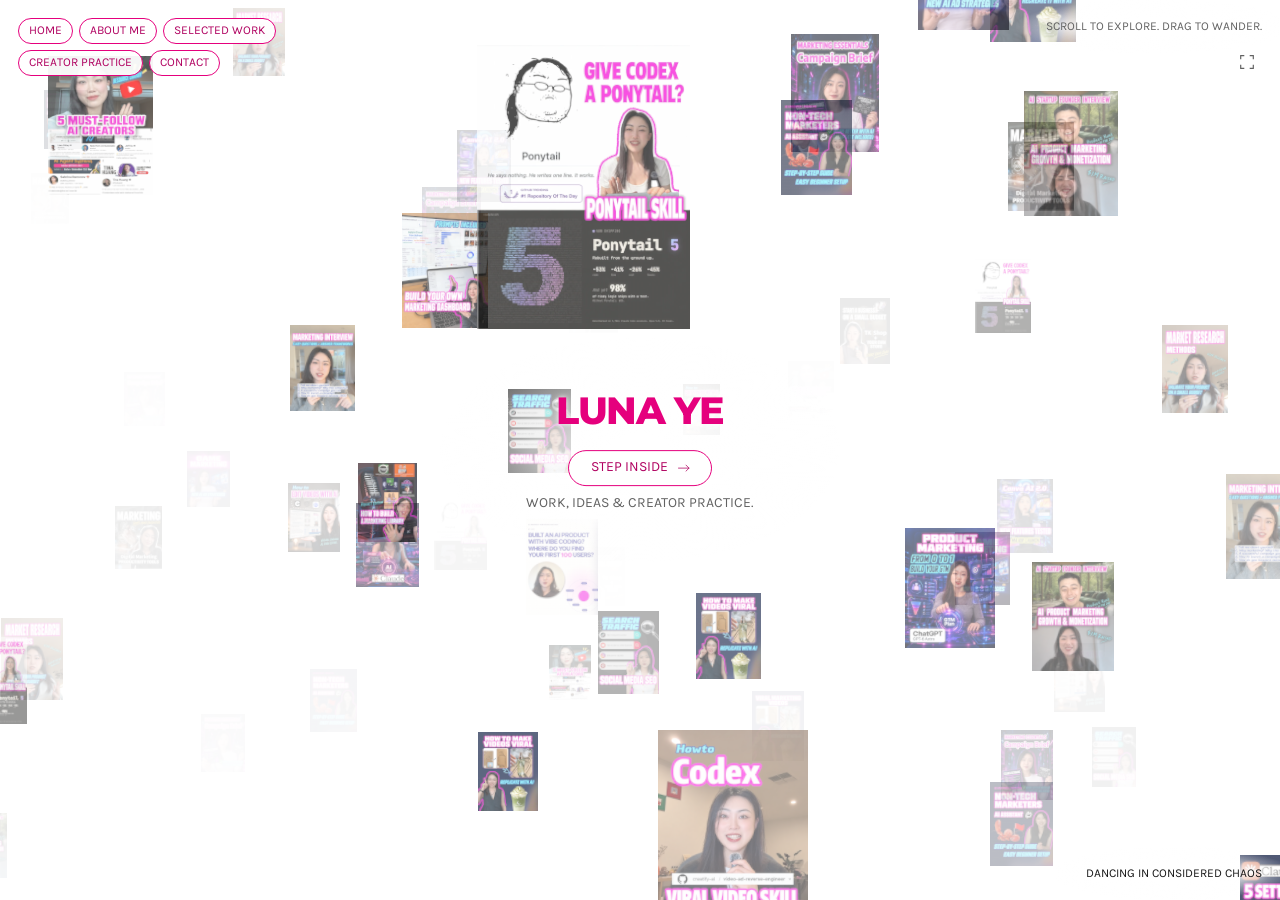
<file: index.html>
<!doctype html>
<html lang="en">
<head>
  <meta charset="utf-8">
  <meta name="viewport" content="width=device-width, initial-scale=1">
  <meta name="theme-color" content="#FFFFFF">
  <meta name="description" content="Explore my work and ideas in marketing, AI and storytelling—and get to know me along the way.">
  <title>Luna Ye · Portfolio</title>
  <link rel="stylesheet" href="./site.css">
  <link rel="stylesheet" href="./site-interactions.css">
  <script defer src="./render-canvas.js"></script>
  <script defer src="./site-interactions.js"></script>
  <script defer src="./site.js"></script>
</head>
<body>
  <a class="skip-link" href="#mainContent">Skip to content</a>
  <main id="mainContent" tabindex="-1" aria-label="Luna Ye portfolio">
    <div id="siteScroll"><div id="siteFrame"><div id="siteStage"></div></div></div>
  </main>
  <p id="siteStatus" class="site-status" role="status" aria-live="polite">Loading Luna’s portfolio…</p>
  <noscript><div class="no-script">Please enable JavaScript to explore this interactive portfolio. You can also <a href="mailto:lunagreen105@gmail.com">email Luna</a>.</div></noscript>
</body>
</html>
</file>
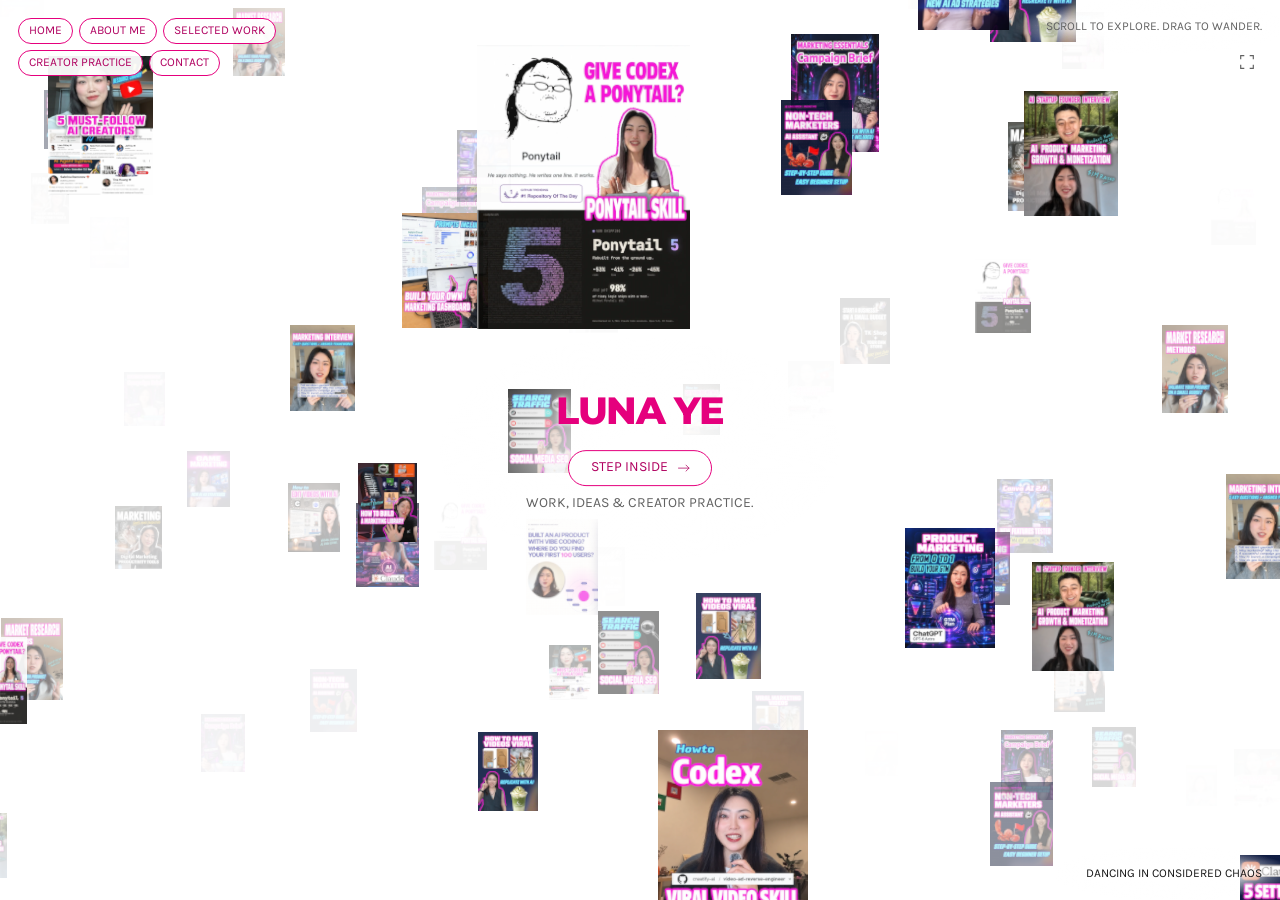
<file: canvas/index.html>
<!doctype html><html lang="en"><head><meta charset="utf-8"/><meta name="viewport" content="width=device-width,initial-scale=1"/><meta name="theme-color" content="#FFFFFF"/><meta name="robots" content="noindex,nofollow"/><title>Luna Ye · Infinite Canvas</title>  <script type="module" crossorigin src="./assets/index-CbcQ5xdz.js"></script>
  <link rel="stylesheet" crossorigin href="./assets/index-DEYTf4Qv.css">
  <link rel="modulepreload" crossorigin="" href="./assets/scene-DBykabGf.js">
  <link rel="modulepreload" crossorigin="" href="./assets/texture-manager-B_0V_QkY.js">
<link rel="preload" as="font" type="font/woff2" crossorigin href="../assets/61b785f989101fb649b5.woff2"><link rel="preload" as="font" type="font/woff2" crossorigin href="../assets/ab225e35c68c4454799a.woff2"></head><body><div id="root"></div></body></html>
</file>
<file: site.css>
:root{color-scheme:light;--ink:#171717;--blue:#E5007D}*{box-sizing:border-box}html,body{margin:0;min-height:100%;background:#FFFFFF;color:var(--ink);font:16px/1.45 Arial,sans-serif}body{overflow:hidden}button,input,textarea,select{font:inherit}button{border:1px solid #e6e9ec;background:#fff;color:var(--ink);border-radius:7px;padding:7px 10px;cursor:pointer;white-space:nowrap}button:disabled{opacity:.5;cursor:default}[hidden]{display:none!important}#mainContent{outline:none}#siteScroll{position:fixed;inset:0;overflow-y:auto;overflow-x:hidden;padding:0 24px 24px;background:#4b0215;overscroll-behavior:contain}#siteFrame{position:relative;margin:0 auto;box-shadow:0 8px 30px #0002}#siteStage{position:absolute;left:0;top:0;transform-origin:0 0;overflow:hidden;isolation:isolate;background:#FFFFFF}#siteScroll.canvas-view{padding:0;overflow:hidden;background:#FFFFFF}#siteFrame.canvas-view{width:100%;height:100%;margin:0;box-shadow:none}#siteStage.canvas-view{width:100%;height:100%;transform:none}.luna-canvas-frame{display:block;border:0;width:100%;height:100%;background:#FFFFFF;pointer-events:auto}.scene-layer{position:absolute;transform-origin:50% 50%;box-sizing:border-box;pointer-events:auto}.scene-layer.locked{pointer-events:none}.scene-layer.layer-group{pointer-events:none}.scene-layer .scene-layer{pointer-events:auto}.scene-layer .scene-layer.locked{pointer-events:none}.scene-text{white-space:pre-wrap;overflow:visible;word-break:normal;overflow-wrap:normal;margin:0;outline:none}.scene-image img{display:block;width:100%;height:100%;object-position:center}.scene-vector svg{width:100%;height:100%;display:block}.device-outer{position:absolute;inset:0;pointer-events:none}.device-screen{position:absolute;overflow:hidden;background:#FFFFFF;pointer-events:none}.device-screen img,.device-screen video{display:block;width:100%;height:100%;object-fit:contain;object-position:50% 50%;background:inherit}.device-island{position:absolute;pointer-events:none;background:#111;border-radius:20px}.device-camera{position:absolute;background:#111;pointer-events:none;border-radius:50%}.device-base{position:absolute;pointer-events:none}.device-home-line{position:absolute;border-radius:5px;background:#242426;pointer-events:none}.device-screen a{pointer-events:auto}.preview-stage .scene-layer{pointer-events:none}.preview-stage .scene-layer a,.preview-stage .scene-layer video{pointer-events:auto}.preview-link{position:absolute;inset:0;z-index:12;cursor:pointer;pointer-events:auto!important}.preview-stage .device-screen{pointer-events:auto}.preview-stage .device-screen video{pointer-events:auto}.media-placeholder{display:flex;justify-content:center;align-items:center;width:100%;height:100%;color:#b00060}.media-placeholder .play{width:47px;height:47px;background:#ffffff70;display:flex;justify-content:center;align-items:center;border-radius:50%}.device-gallery-controls{position:absolute;z-index:16;transform:translateX(-50%);display:flex;align-items:center;gap:4px;padding:3px;border-radius:20px;background:#ffffffed;box-shadow:0 2px 10px #17171725;pointer-events:auto;color:#171717;font:13px/1.2 Arial,sans-serif}.device-gallery-controls button{width:29px;height:29px;padding:0;border:0;border-radius:50%;color:#E5007D;font:24px/1 Arial,sans-serif;pointer-events:auto;cursor:var(--luna-retro-cursor,pointer);transition:transform 180ms,box-shadow 180ms}.device-gallery-controls button:hover,.device-gallery-controls button:focus-visible{transform:scale(1.1);box-shadow:0 1px 9px #E5007D40}.device-gallery-controls button:active{transform:scale(.95)}.device-gallery-controls span{min-width:30px;text-align:center}.preview-link.device-video-link{inset:auto 8px 8px auto;display:grid;place-items:center;width:36px;height:36px;border-radius:50%;font:23px/1 Arial,sans-serif;text-decoration:none;color:#E5007D;background:#fffffff2;box-shadow:0 2px 10px #17171724}.skip-link{position:fixed;left:16px;top:-80px;z-index:10000;padding:10px 16px;color:#171717;background:#fff;border:2px solid #E5007D}.skip-link:focus{top:12px}.site-status{position:fixed;left:50%;top:50%;transform:translate(-50%,-50%);margin:0;padding:12px 18px;background:#fffffff2;border-radius:8px;z-index:9999;font:15px/1.5 Arial,sans-serif}.site-status:empty{display:none}.site-status.error{color:#9c1452;max-width:90vw}.no-script{position:fixed;inset:0;display:grid;place-content:center;background:white;padding:24px}@media(max-width:600px){#siteScroll{padding:0 8px 8px}}@media(prefers-reduced-motion:reduce){.device-gallery-controls button{transition:none}.device-gallery-controls button:hover{transform:none}}
</file>
<file: site-interactions.css>
/* Preview-only styling: the editing canvas never receives this scope class. */
.luna-site-interactions,.luna-site-outer{--luna-pink:#E5007D;--luna-retro-cursor:url("data:image/svg+xml,%3Csvg xmlns='http://www.w3.org/2000/svg' width='24' height='32' viewBox='0 0 24 32'%3E%3Cpath d='M1 1h1v1h1v1h1v1h1v1h1v1h1v1h1v1h1v1h1v1h1v1h1v1h1v1h1v1h1v1h1v1H10l4 10H9l-4-9-4 4Z' fill='black' opacity='.26' transform='translate(2 2)'/%3E%3Cpath d='M1 1h1v1h1v1h1v1h1v1h1v1h1v1h1v1h1v1h1v1h1v1h1v1h1v1h1v1h1v1h1v1H10l4 10H9l-4-9-4 4Z' fill='white' stroke='black' stroke-width='1' stroke-linejoin='miter'/%3E%3C/svg%3E") 1 1,auto;cursor:var(--luna-retro-cursor)}
.luna-site-interactions a,.luna-site-interactions button,.luna-site-interactions input,.luna-site-interactions textarea,.luna-site-interactions .preview-link{cursor:var(--luna-retro-cursor)}
.luna-site-outer{background-image:var(--luna-side-background,none)!important;background-repeat:repeat!important;background-size:var(--luna-tile-width,540px) var(--luna-tile-height,960px)!important;background-position:var(--luna-bg-x,0px) var(--luna-bg-y,0px)!important;background-attachment:fixed!important}
.luna-site-interactions .luna-motion-target{pointer-events:auto!important;outline:none;transition:transform 230ms cubic-bezier(.2,.8,.2,1),filter 230ms,box-shadow 230ms}
.luna-site-interactions .luna-motion-target:hover,.luna-site-interactions .luna-motion-target:focus-visible,.luna-site-interactions .luna-motion-target:focus-within{transform:var(--luna-base-transform,rotate(0deg)) translateY(-3px) scale(1.025)!important;filter:drop-shadow(0 5px 10px #E5007D33)}
.luna-site-interactions .luna-motion-target:focus-visible,.luna-site-interactions .preview-link:focus-visible{outline:2px solid #E5007D;outline-offset:5px;border-radius:6px}
.luna-site-interactions .luna-motion-folder:hover,.luna-site-interactions .luna-motion-folder:focus-visible{transform:var(--luna-base-transform,rotate(0deg)) scale(1.06)!important;filter:drop-shadow(0 7px 9px #E5007D33)}
.luna-site-interactions .luna-motion-work-folder:hover,.luna-site-interactions .luna-motion-work-folder:focus-visible{transform:var(--luna-base-transform,rotate(0deg)) translateY(-16px) scale(1.025)!important;filter:drop-shadow(0 9px 11px #0003);z-index:15!important}
.luna-site-interactions .luna-motion-platform:hover,.luna-site-interactions .luna-motion-platform:focus-visible{transform:var(--luna-base-transform,rotate(0deg)) translateY(-3px) scale(1.035)!important}
.luna-site-interactions .luna-motion-menu:hover,.luna-site-interactions .luna-motion-menu.luna-menu-active,.luna-site-interactions .luna-motion-menu:focus-within{transform:var(--luna-base-transform,rotate(0deg)) translateY(-2px) scale(1.015)!important;filter:drop-shadow(0 3px 7px #E5007D44);box-shadow:0 0 14px #E5007D16;background-color:#E5007D0b!important}
.luna-site-interactions .luna-menu-word{pointer-events:auto!important}.luna-site-interactions .luna-menu-word:hover{filter:drop-shadow(0 0 4px #E5007D55)}
.luna-site-interactions .luna-info-tile,.luna-site-interactions .luna-portrait-paper{pointer-events:auto!important;transition:transform 280ms cubic-bezier(.2,.8,.2,1),filter 280ms}
.luna-site-interactions .luna-info-tile:hover{transform:var(--luna-base-transform,rotate(0deg)) translateY(-2px) rotate(.35deg) scale(1.015)!important;filter:drop-shadow(0 5px 10px #E5007D20)}
.luna-site-interactions .luna-info-tile .scene-rect{border-radius:22px!important;transition:box-shadow 240ms}
.luna-site-interactions .luna-info-tile:hover .scene-rect{box-shadow:0 5px 17px #E5007D13}
.luna-site-interactions .luna-portrait-paper:hover{transform:var(--luna-base-transform,rotate(0deg)) translateY(-3px) rotate(-.3deg) scale(1.006)!important;filter:drop-shadow(0 5px 6px #00000018)}
.luna-site-interactions .luna-card-arrow{position:absolute;right:22px;top:20px;font:24px/1 Cantarell,Arial,sans-serif;color:#E5007D;pointer-events:none;opacity:.65;transition:transform 230ms,opacity 230ms}
.luna-site-interactions .luna-motion-card:hover .luna-card-arrow{transform:translate(3px,-3px);opacity:1}
.luna-site-interactions .luna-roadmap-info{pointer-events:auto!important}.luna-site-interactions .luna-roadmap-surface{position:absolute;left:-15px;right:-15px;border:1px solid transparent;border-radius:20px;background:transparent;z-index:-1;pointer-events:none;transition:background 240ms,border-color 240ms,box-shadow 240ms}
.luna-site-interactions .luna-roadmap-info:hover .luna-roadmap-surface{background:#E5007D06;border-color:#E5007D24;box-shadow:0 5px 15px #E5007D0c}
.luna-site-interactions .luna-handwritten svg{overflow:visible}.luna-site-interactions .luna-handwriting-brush{stroke-dasharray:1;stroke-dashoffset:0;animation:luna-handwrite 8.8s ease-in-out infinite;animation-delay:var(--luna-row-delay,0s)}
@keyframes luna-handwrite{0%,7%{stroke-dashoffset:1}28%,79%{stroke-dashoffset:0}92%,100%{stroke-dashoffset:1}}
.luna-site-interactions .luna-loop-paused .luna-handwriting-brush{animation-play-state:paused}
.luna-site-interactions .luna-typewriter-caret{display:inline-block;width:2px;height:.8em;background:currentColor;vertical-align:baseline;margin-left:2px;animation:luna-caret .85s steps(1) infinite}
@keyframes luna-caret{50%{opacity:0}}
.luna-site-interactions .luna-loop-paused .luna-typewriter-caret{animation-play-state:paused}
.luna-site-interactions .luna-biography{white-space:normal}
.luna-site-interactions .luna-bio-paragraph{display:block;margin:0;padding:0;white-space:pre-wrap}
.luna-site-interactions .luna-bio-gap{display:block;margin:0;padding:0;font-size:0;line-height:0;white-space:pre-wrap}
.luna-site-interactions .luna-bio-paragraph.luna-bio-pending{opacity:0;transform:translateY(10px)}
.luna-site-interactions .luna-bio-paragraph.luna-bio-revealed{opacity:1;transform:none}
.luna-roadmap-arrow{filter:drop-shadow(0 2px 2px #E5007D33);pointer-events:none}
.luna-pointer-glow{position:fixed;left:0;top:0;width:280px;height:280px;border-radius:50%;pointer-events:none!important;z-index:999;background:radial-gradient(circle,#ff60ac29, #ff78b30a 45%,transparent 70%);opacity:0;transform:translate3d(-400px,-400px,0);transition:opacity 140ms}
.luna-site-interactions .luna-contact-label{pointer-events:auto!important}.luna-site-interactions .luna-contact-form{pointer-events:none!important}.luna-site-interactions .luna-contact-form input.luna-contact-field,.luna-site-interactions .luna-contact-form textarea.luna-contact-field{position:absolute;pointer-events:auto!important;box-sizing:border-box;min-height:0!important;margin:0!important;padding:4px 0!important;border:0!important;border-bottom:1px solid #171717!important;border-radius:0!important;outline:none;background:transparent!important;color:#171717;resize:none;box-shadow:none;transition:border-color 180ms}
.luna-site-interactions .luna-contact-form input.luna-contact-field:focus,.luna-site-interactions .luna-contact-form textarea.luna-contact-field:focus{border-bottom:2px solid #E5007D!important;outline:none!important;background:#E5007D04!important}
.luna-site-interactions .luna-contact-submit{position:absolute;pointer-events:auto!important;border:0!important;border-radius:999px!important;padding:0!important;background:#E5007D!important;color:white!important;transition:transform 200ms,box-shadow 200ms}
.luna-site-interactions .luna-contact-submit:hover,.luna-site-interactions .luna-contact-submit:focus-visible{transform:translateY(-3px) scale(1.025);box-shadow:0 5px 14px #E5007D38}
.luna-site-interactions .luna-contact-submit:focus-visible{outline:2px solid #E5007D;outline-offset:4px}.luna-site-interactions .luna-contact-submit:disabled{opacity:.6;transform:none}
.luna-site-interactions .luna-contact-status{position:absolute;pointer-events:none;margin:0;padding:0;font-size:14px;line-height:1.45;color:#626262}.luna-site-interactions .luna-contact-status.luna-contact-error{color:#9c1452}
.luna-site-interactions .luna-motion-target.luna-click-pulse{transform:var(--luna-click-transform)!important;filter:drop-shadow(0 6px 13px #E5007D66)!important}
.luna-site-interactions.luna-reduced-motion *{animation:none!important;transition:none!important}.luna-site-interactions.luna-reduced-motion .luna-motion-target:hover,.luna-site-interactions.luna-reduced-motion .luna-motion-target:focus-visible,.luna-site-interactions.luna-reduced-motion .luna-motion-target:focus-within,.luna-site-interactions.luna-reduced-motion .luna-info-tile:hover,.luna-site-interactions.luna-reduced-motion .luna-portrait-paper:hover{transform:var(--luna-base-transform,rotate(0deg))!important;filter:none!important}
.luna-site-interactions.luna-reduced-motion .luna-handwriting-brush{stroke-dashoffset:0!important}.luna-site-interactions.luna-reduced-motion .luna-typewriter-caret{display:none}.luna-site-outer.luna-reduced-motion{background-position:0 0!important}
.luna-site-interactions.luna-reduced-motion .luna-bio-paragraph{opacity:1!important;transform:none!important}
@media(pointer:coarse){.luna-site-interactions,.luna-site-outer,.luna-site-interactions a,.luna-site-interactions button,.luna-site-interactions input,.luna-site-interactions textarea{cursor:auto!important}.luna-pointer-glow{display:none}.luna-site-outer{background-position:0 0!important}}
@media(prefers-reduced-motion:reduce){.luna-site-interactions *{animation:none!important;transition:none!important}.luna-site-interactions .luna-motion-target:hover,.luna-site-interactions .luna-motion-target:focus-within,.luna-site-interactions .luna-info-tile:hover,.luna-site-interactions .luna-portrait-paper:hover{transform:var(--luna-base-transform,rotate(0deg))!important;filter:none!important}.luna-pointer-glow{display:none}.luna-site-interactions .luna-handwriting-brush{stroke-dashoffset:0!important}.luna-site-interactions .luna-typewriter-caret{display:none}.luna-site-outer{background-position:0 0!important}}
@media(prefers-reduced-motion:reduce){.luna-site-interactions .luna-bio-paragraph{opacity:1!important;transform:none!important}}
@media(max-width:1100px){.luna-site-outer{background-image:none!important}}
</file>
<file: canvas/assets/index-DEYTf4Qv.css>
@font-face{font-family:LunaBrand;src:url(../../assets/61b785f989101fb649b5.woff2) format("woff2");font-style:normal;font-weight:400;font-display:block}@font-face{font-family:LunaBody;src:url(../../assets/ab225e35c68c4454799a.woff2) format("woff2");font-style:normal;font-weight:400;font-display:block}*{box-sizing:border-box}html,body,#root{margin:0;width:100%;height:100%;overflow:hidden;background:#fff}body{font-family:LunaBody,sans-serif;color:#171717;-webkit-font-smoothing:antialiased;text-transform:uppercase}button{font:inherit}button:focus-visible{outline:2px solid #E5007D;outline-offset:4px}.cover{height:100dvh;width:100%;position:relative;overflow:hidden;background:#fff}.center-light{position:absolute;inset:0;pointer-events:none;background:radial-gradient(ellipse 200px 112px at center,rgba(255,255,255,.94) 15%,rgba(255,255,255,.55) 55%,transparent 100%)}.nav{position:absolute;left:18px;top:18px;font-size:12px;line-height:1.3;z-index:2}.nav-line{display:flex;gap:6px}.nav-line+.nav-line{margin-top:6px}.nav button{display:flex;align-items:center;justify-content:center;height:26px;padding:0 10px;border:1px solid #E5007D;border-radius:999px;background:#fffffff0;color:#b00060;white-space:nowrap;cursor:pointer;transition:background .15s,color .15s}.nav button:hover{background:#e5007d;color:#fff}.hero{position:absolute;left:50%;top:50%;transform:translate(-50%,-50%);display:flex;align-items:center;flex-direction:column;z-index:2;width:max-content;pointer-events:none}.hero button{pointer-events:auto}.name{margin:0;font-family:LunaBrand,sans-serif;font-weight:400;font-synthesis:none;font-size:clamp(26px,5vw,38px);line-height:1.2;letter-spacing:-.035em;color:#e5007d;white-space:nowrap;text-shadow:0 0 5px #FFFFFF}.enter{margin:16px 0 0;display:flex;justify-content:center;align-items:center;gap:10px;width:144px;height:36px;border:1px solid #E5007D;border-radius:999px;background:#fff;color:#b00060;font:400 14px/1.2 LunaBody,sans-serif;cursor:pointer;padding:0;transition:background .15s,color .15s;flex-shrink:0}.enter:hover{background:#e5007d;color:#fff}.enter svg{width:12px;height:auto;flex-shrink:0}.caption{margin:8px 0 0;font:400 14px/1.3 LunaBody,sans-serif;color:#626262;white-space:nowrap;text-shadow:0 0 5px #FFFFFF,0 0 10px #FFFFFF}.slogan{margin:0;position:absolute;right:18px;bottom:18px;font:400 12px/1.4 LunaBody,sans-serif;z-index:2;white-space:nowrap;pointer-events:none;text-shadow:0 0 6px #FFFFFF,0 0 12px #FFFFFF}.interaction-hint{margin:0;position:absolute;right:18px;top:18px;font:400 12px/1.4 LunaBody,sans-serif;color:#626262;z-index:2;pointer-events:none;white-space:nowrap;text-shadow:0 0 6px #FFFFFF,0 0 12px #FFFFFF}.fullscreen{position:absolute;top:43px;right:14px;z-index:9;padding:10px;border:0;border-radius:6px;background:#fffc;color:#626262;cursor:pointer;line-height:0}.fullscreen svg{width:18px;height:18px}dialog{border:1px solid #d8d4d6;background:#fff;color:#171717;border-radius:12px;padding:32px;width:min(380px,calc(100vw - 36px));font:400 12px/1.7 LunaBody,sans-serif;text-align:center}dialog::backdrop{background:#17171747;-webkit-backdrop-filter:blur(8px);backdrop-filter:blur(8px)}dialog h2{font:400 24px/1.2 LunaBrand,sans-serif;color:#e5007d}.preview-label{letter-spacing:.1em;color:#626262}.return{border:1px solid #E5007D;border-radius:999px;background:transparent;color:#b00060;padding:8px 16px;cursor:pointer}.slogan:before,.interaction-hint:before{content:"";position:absolute;z-index:-1;pointer-events:none;background:radial-gradient(ellipse,#FFFFFF 25%,transparent 72%);inset:-18px -30px}@media(max-width:640px){.hero{max-width:calc(100vw - 32px)}.interaction-hint{top:92px}.fullscreen{top:116px}.center-light{background:radial-gradient(ellipse 175px 105px at center,rgba(255,255,255,.94) 15%,rgba(255,255,255,.55) 55%,transparent 100%)}}@media(prefers-reduced-motion:reduce){*{transition:none!important}}.nav{z-index:20;isolation:isolate;pointer-events:auto}.nav button,.enter{transition:background .15s,color .15s,transform .12s}.nav button[aria-expanded=true]{background:#e5007d;color:#fff}.nav button:active,.enter:active{transform:translateY(1px)}dialog[open]{animation:preview-enter .22s ease-out}dialog[open]::backdrop{animation:preview-backdrop .18s ease-out}@keyframes preview-enter{0%{opacity:0;transform:translateY(8px) scale(.98)}to{opacity:1;transform:translateY(0) scale(1)}}@keyframes preview-backdrop{0%{opacity:0}to{opacity:1}}@media(prefers-reduced-motion:reduce){dialog[open],dialog[open]::backdrop{animation:none}}:root{--luna-retro-cursor:url("data:image/svg+xml,%3Csvg xmlns='http://www.w3.org/2000/svg' width='24' height='32' viewBox='0 0 24 32'%3E%3Cpath d='M3 3h1v1h1v1h1v1h1v1h1v1h1v1h1v1h1v1h1v1h1v1h1v1h1v1h1v1h1v1h1v1h1v1H12l4 10h-5l-4-9-4 4Z' fill='%23000' opacity='.24' transform='translate(2 2)'/%3E%3Cpath d='M1 1h1v1h1v1h1v1h1v1h1v1h1v1h1v1h1v1h1v1h1v1h1v1h1v1h1v1h1v1h1v1h1v1H10l4 10H9l-4-9-4 4Z' fill='white' stroke='black' stroke-width='1' stroke-linejoin='miter'/%3E%3C/svg%3E") 1 1,auto}.canvas-pointer-glow{position:fixed;left:0;top:0;width:0;height:0;z-index:1;pointer-events:none;opacity:0;transition:opacity .2s;will-change:transform}.canvas-pointer-glow:before{content:"";position:absolute;left:-140px;top:-140px;width:280px;height:280px;border-radius:50%;background:radial-gradient(circle,#ff60ac29,#ff78b30a 45%,transparent 70%)}.motion-enabled .nav button,.motion-enabled .enter,.motion-enabled .fullscreen{transition:background .18s,color .18s,transform .22s,box-shadow .22s}.motion-enabled .nav button:hover,.motion-enabled .nav button:focus-visible,.motion-enabled .enter:hover,.motion-enabled .enter:focus-visible{transform:translateY(-2px) scale(1.025);box-shadow:0 5px 18px #e5007d29}.motion-enabled .nav button:active,.motion-enabled .enter:active{transform:translateY(1px) scale(1)}.motion-enabled .fullscreen:hover{transform:translateY(-2px) scale(1.04);box-shadow:0 4px 16px #e5007d29}.motion-off .canvas-pointer-glow{display:none}@media(hover:hover)and (pointer:fine){body,button,a,canvas{cursor:var(--luna-retro-cursor)!important}}@media(pointer:coarse),(prefers-reduced-motion:reduce){.canvas-pointer-glow{display:none}.motion-enabled .nav button:hover,.motion-enabled .nav button:focus-visible,.motion-enabled .enter:hover,.motion-enabled .enter:focus-visible,.motion-enabled .fullscreen:hover{transform:none;box-shadow:none}}.cover .nav button,.cover .enter,.cover .name,.cover .caption,.cover .interaction-hint,.cover .slogan{text-transform:uppercase}
</file>
